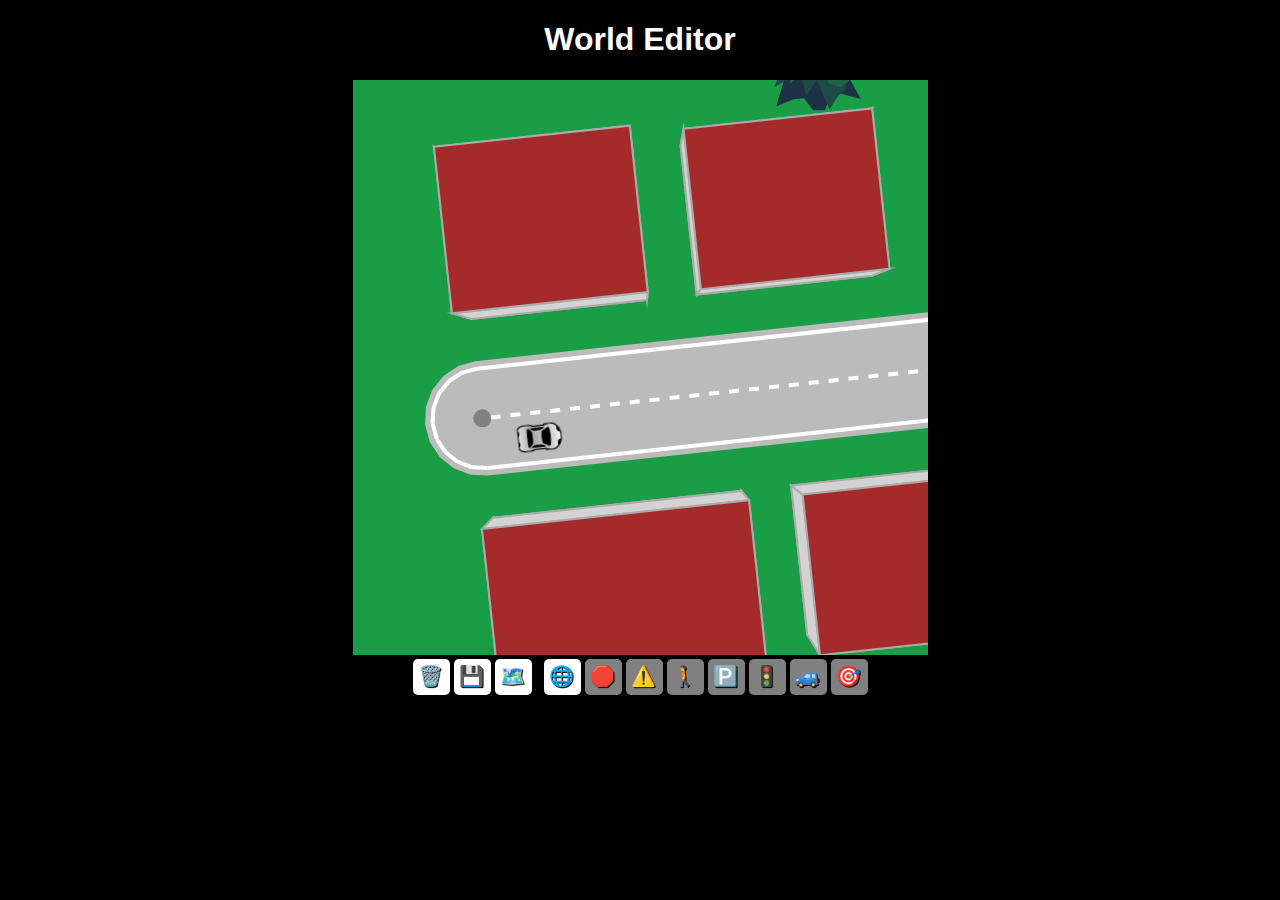
<file: Self Driving Car/world/index.html>
<!DOCTYPE HTML>
<html>
    <head>
        <title> World Editor</title>
        <link rel="stylesheet" href="styles.css">
    </head>
    <body>
        <h1>World Editor</h1>
        <canvas id="myCanvas"></canvas>
        <div id="controls">
            <button onclick="dispose()">🗑️</button>
            <button onclick="save()">&#128190</button>
            <button onclick="openOsmPanel()">🗺️</button>
            &nbsp;
            <button id="graphBtn" onclick="setmode('graph')">🌐</button>
            <button id="stopBtn" onclick="setmode('stop')">🛑</button>
            <button id="yieldBtn" onclick="setmode('yield')">⚠️</button>
            <button id="crossingBtn" onclick="setmode('crossing')">🚶</button>
            <button id="parkingBtn" onclick="setmode('parking')">🅿️</button>
            <button id="lightBtn" onclick="setmode('light')">🚦</button>
            <button id="startBtn" onclick="setmode('start')">🚙</button>
            <button id="targetBtn" onclick="setmode('target')">🎯</button>

            <div id="osmPanel" style="display: none;">
                <textarea id="osmDataContainer" rows="10" cols="50"
                    placeholder="Paste OSM Data Here"></textarea>
                <div>
                    <button onclick="parseOsmData()">✔️</button>
                    <button onclick="closeOsmPanel()">❌</button>
                </div>
            </div>
        </div>
        
        <script src="js/world.js"></script>
        <script src="js/viewport.js"></script>
        <script src="js/markings/marking.js"></script>
        <script src="js/markings/stop.js"></script>
        <script src="js/markings/start.js"></script>
        <script src="js/markings/crossing.js"></script>
        <script src="js/markings/parking.js"></script>
        <script src="js/markings/light.js"></script>
        <script src="js/markings/target.js"></script>
        <script src="js/markings/yield.js"></script>
        <script src="js/editors/markingEditor.js"></script>
        <script src="js/editors/graphEditor.js"></script>
        <script src="js/editors/stopEditor.js"></script>
        <script src="js/editors/startEditor.js"></script>
        <script src="js/editors/crossingEditor.js"></script>
        <script src="js/editors/parkingEditor.js"></script>
        <script src="js/editors/lightEditor.js"></script>
        <script src="js/editors/targetEditor.js"></script>
        <script src="js/editors/yieldEditor.js"></script>
        <script src="js/items/tree.js"></script>
        <script src="js/items/building.js"></script>
        <script src="js/math/utils.js"></script>
        <script src="js/math/graph.js"></script>
        <script src="js/math/osm.js"></script>
        <script src="js/primitive/point.js"></script>
        <script src="js/primitive/segment.js"></script>
        <script src="js/primitive/polygon.js"></script>
        <script src="js/primitive/envelope.js"></script>
        
        <!-- <script src="saves/big_with_target.world"></script> -->
        <script src="saves/try.world"></script>
        <!-- <script src="saves/big.world"></script> -->
        <!-- <script src="saves/test.world"></script> -->
        <script>
            myCanvas.width = 575;
            myCanvas.height = 575;

            const ctx = myCanvas.getContext("2d");

            const graph = world.graph;

            const viewport = new Viewport(myCanvas, world.zoom, world.offset);

            const tools = {
                graph: { button: graphBtn, editor: new GraphEditor(viewport, graph) },
                stop: { button: stopBtn, editor: new StopEditor(viewport, world) },
                crossing: { button: crossingBtn, editor: new CrossingEditor(viewport, world) },
                start: { button: startBtn, editor: new StartEditor(viewport, world) },
                parking: { button: parkingBtn, editor: new ParkingEditor(viewport, world) },
                light: { button: lightBtn, editor: new LightEditor(viewport, world) },
                target: { button: targetBtn, editor: new TargetEditor(viewport, world) },
                yield: { button: yieldBtn, editor: new YieldEditor(viewport, world) }
            };

            let oldGraphHash = graph.hash();

            setmode("graph");

            animate();

            function animate(){
                viewport.reset();
                if(graph.hash() != oldGraphHash){
                    world.generate();
                    oldGraphHash = graph.hash();
                }
                const viewPoint = scale(viewport.getOffset(), -1);
                world.draw(ctx, viewPoint);
                ctx.globalAlpha = 0.3;
                for(const tool of Object.values(tools)){
                    tool.editor.display();
                }
                requestAnimationFrame(animate);
            }

            function dispose(){
                tools["graph"].editor.dispose();
                world.markings.length = 0;
            }

            function save(){
                world.zoom = viewport.zoom;
                world.offset = viewport.offset;

                const element = document.createElement("a");
                element.setAttribute(
                    "href",
                    "data:application/json;charset=utf-8," +
                        encodeURIComponent("const world = World.load(" + 
                            JSON.stringify(world)
                            + ");")
                );

                const fileName = "name.world";
                element.setAttribute("download", fileName);

                element.click();

                localStorage.setItem("world", JSON.stringify(world));
            }

            function setmode(mode){
                disableEditors();                
                tools[mode].button.style.backgroundColor = "white";
                tools[mode].button.style.filter = "";
                tools[mode].editor.enable();
            }

            function disableEditors(){
                for(const tool of Object.values(tools)){
                    tool.button.style.backgroundColor = "grey";
                    tool.button.style.filter = "greyscale(100%)";
                    tool.editor.disable();
                }
            }

            function openOsmPanel(){
                osmPanel.style.display = "block";
            }

            function closeOsmPanel(){
                osmPanel.style.display = "none";
            }

            function parseOsmData(){
                if(osmDataContainer.value == ""){
                    alert("Paste data first");
                    return;
                }
                 const res = Osm.parseRoads(JSON.parse(osmDataContainer.value));
                 graph.points = res.points;
                 graph.segments = res.segments;
                closeOsmPanel();
            }
        </script>
    </body>
</html>
</file>
<file: Self Driving Car/world/styles.css>
body{
    background-color: black;
    text-align: center;
    overflow: hidden;
}

h1{
    color: white;
    font-family: Arial;
}

#myCanvas{
    background-color: rgb(25, 157, 69);
}

button, .file-input-label {
    display: inline-block;
    background-color: white;
    font-size: 20px;
    padding: 5px 7px 7px 5px;
    border: none;
    border-radius: 5px;
    text-shadow: 1px 1px black;
    cursor: pointer;
}

input[type="file"]{
    display: none;
}

#osmPanel {
    position:absolute;
    top:50%;
    left: 50%;
    transform: translate(-50%, -50%);
    background-color: rgba(0, 0, 0, 0.7);
    padding: 5000px;
}
</file>
